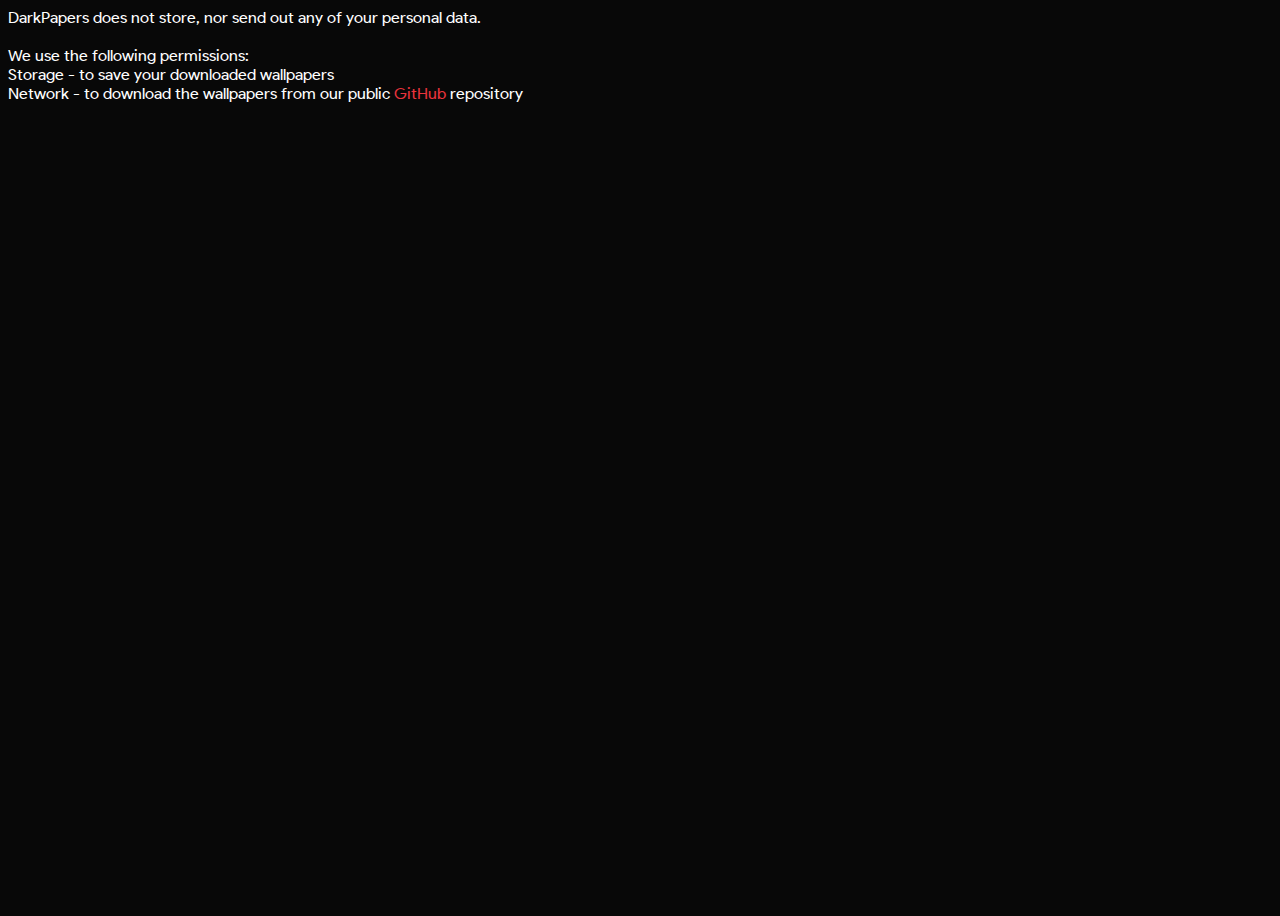
<file: privacypolicy/index.html>
<!DOCTYPE html>
<html lang="en">

<head>
    <meta name="viewport" content="width=device-width, initial-scale=1">
    <meta charset="UTF-8">
    <meta name="robots" content="noindex,nofollow" />    <title>DarkPapers Privacy Policy</title>
    <link rel="stylesheet" href="../assets/css/style.css" />
    <link rel="icon" href="../assets/img/logo.png"/>
</head>

<body>
    <div class="container">
    <div class="privacy">
            DarkPapers does not store, nor send out any of your personal data. <br> <br>
            We use the following permissions: <br>
            Storage - to save your downloaded wallpapers <br>
            Network - to download the wallpapers from our public <a href="https://github.com/DarkPlayerr/darkpapers" style="color:#E9333C">GitHub </a> repository
    </div>
</div>

</body>
</html>
</file>
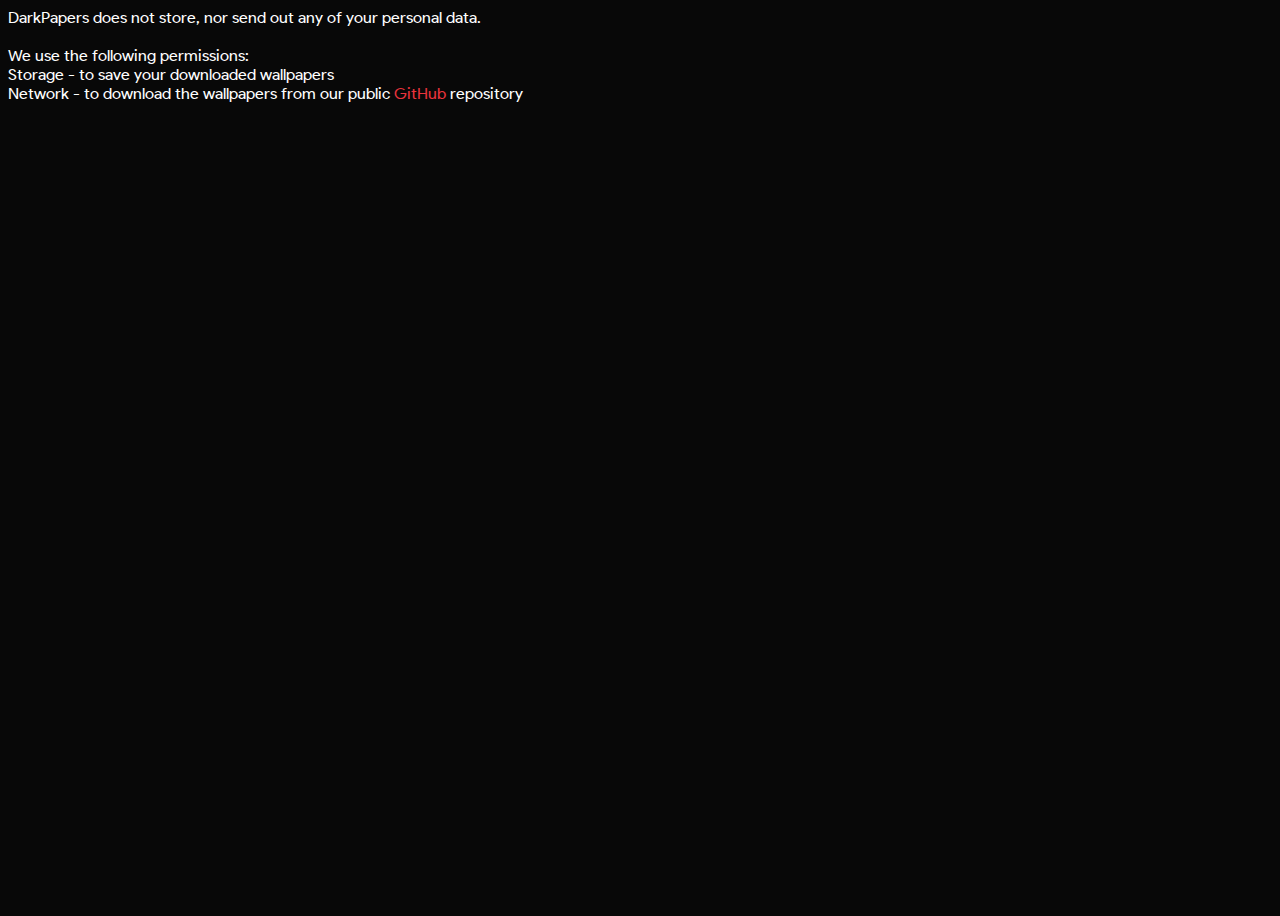
<file: privacypolicy.html>
<!DOCTYPE html>
<html lang="en">

<head>
    <meta name="viewport" content="width=device-width, initial-scale=1">
    <meta charset="UTF-8">
    <meta name="robots" content="noindex,nofollow" />    <title>DarkPapers Privacy Policy</title>
    <link rel="stylesheet" href="assets/css/style.css" />
    <link rel="icon" href="assets/img/logo.png"/>
</head>

<body>
    <div class="container">
    <div class="privacy">
            DarkPapers does not store, nor send out any of your personal data. <br> <br>
            We use the following permissions: <br>
            Storage - to save your downloaded wallpapers <br>
            Network - to download the wallpapers from our public <a href="https://github.com/DarkPlayerr/darkpapers" style="color:#E9333C">GitHub </a> repository
    </div>
</div>

</body>
</html>
</file>
<file: assets/css/style.css>
@font-face {
    font-family: 'Product Sans';
    src: url('/assets/fonts/ProductSans-BoldItalic.eot');
    src: url('/assets/fonts/ProductSans-BoldItalic.eot?#iefix') format('embedded-opentype'),
        url('/assets/fonts/ProductSans-BoldItalic.woff') format('woff'),
        url('/assets/fonts/ProductSans-BoldItalic.svg#ProductSans-BoldItalic') format('svg');
    font-weight: bold;
    font-style: italic;
    font-display: swap;
}

@font-face {
    font-family: 'Product Sans';
    src: url('/assets/fonts/ProductSans-Bold.eot');
    src: url('/assets/fonts/ProductSans-Bold.eot?#iefix') format('embedded-opentype'),
        url('/assets/fonts/ProductSans-Bold.woff') format('woff'),
        url('/assets/fonts/ProductSans-Bold.svg#ProductSans-Bold') format('svg');
    font-weight: bold;
    font-style: normal;
    font-display: swap;
}

@font-face {
    font-family: 'Product Sans';
    src: url('/assets/fonts/ProductSans-Italic.eot');
    src: url('/assets/fonts/ProductSans-Italic.eot?#iefix') format('embedded-opentype'),
        url('/assets/fonts/ProductSans-Italic.woff') format('woff'),
        url('/assets/fonts/ProductSans-Italic.svg#ProductSans-Italic') format('svg');
    font-weight: normal;
    font-style: italic;
    font-display: swap;
}

@font-face {
    font-family: 'Product Sans';
    src: url('/assets/fonts/ProductSans-Regular.eot');
    src: url('/assets/fonts/ProductSans-Regular.eot?#iefix') format('embedded-opentype'),
        url('/assets/fonts/ProductSans-Regular.woff') format('woff'),
        url('/assets/fonts/ProductSans-Regular.svg#ProductSans-Regular') format('svg');
    font-weight: normal;
    font-style: normal;
    font-display: swap;
}

:root {
    --font: 'Product Sans';
    --background: #080808;
    --white: #FAF9F6;
    --accent: #e9333c;
    --grey1: #1C1E1F;
    --grey2: #111213;
    color-scheme: dark;
    scroll-behavior: smooth;
}

body{
    background-color: var(--background);
    font-family: var(--font);
    text-rendering: optimizeLegibility;
    -webkit-font-smoothing: antialiased;
    display: flex;
    min-height: 100vh;
    min-width: 100vw;
    flex-direction: column;
    font-family: var(--font), sans-serif;
    overflow-x: hidden;
}

.header {
    width: 100vw;
    height: 100vh;
}

#header-content {
    display: flex;
    flex-direction: column;
    flex: 1 auto;
    align-items: center;
    justify-content: center;
    min-height: 100%;
    position: relative;
    text-align: center;
}

#userPhoto{
    width: 120px;
    height: 120px;
    display: block;
    border-radius: 50%;
    border: solid var(--grey1) 2px;
}

#userName{
    width: 100%;
    font-size: 35px;
    font-weight: bold;
    color: var(--white);
}

#links{
    max-width: 90%;
    width: auto;
    display: block;
    margin: 27px auto;
    color: var(--white);
}

.link{
    display: block;
    margin-bottom: 20px;
    padding: 17px;
    font-size: 18px;
    font-weight: normal;
    text-align: center;
    color: var(--white);
    word-wrap: break-word;
    background-color: var(--grey2);
    border-radius: 15px;
}

.link:hover{
    display: block;
    margin-bottom: 20px;
    padding: 17px;
    font-size: 18px;
    font-weight: normal;
    text-align: center;
    color: var(--accent);
    word-wrap: break-word;
    background-color: var(--grey2);
    border-radius: 15px;
}


a {
    color: inherit;
    text-decoration: none;
    display: inline;
} 

.arrow {
    font-family: 'Material Symbols Outlined';
    font-weight: normal;
    font-style: normal;
    font-size: 48px;
    line-height: 1;
    letter-spacing: normal;
    text-transform: none;
    display: inline-block;
    white-space: nowrap;
    word-wrap: normal;
    direction: ltr;
    -webkit-font-feature-settings: 'liga';
    -webkit-font-smoothing: antialiased;
    color: var(--white);
}

#projects {
    display: flex;
    margin: 0 auto;
    flex-direction: column;
    flex: 1 auto;
    position: relative;
    max-width: 600px;
}

#about {
    display: flex;
    margin: 0 auto;
    flex-direction: column;
    flex: 1 auto;
    position: relative;
    max-width: 600px;
}

.header-text {
    font-size: 30px;
    font-weight: bold;
    color: var(--white);
    width: 85vw;
    max-width: 640px;
    display: block;
    margin: auto auto;
    padding: 30px 0 10px 0;
}

.text {
    color: var(--white);
    font-size: 18px;
    width: 100%;
    font-weight: normal;

}

h2 {
    width: 100%;
    font-size: 25px;
    font-weight: normal;
    color: var(--white);
    margin-bottom: 10px;
}

.table {
    width: 75vw;
    max-width: 600px;
    display: block;
    margin: 15px auto;
    padding: 17px;
    background-color: var(--grey2);
    border-radius: 15px;
}

.buttons {
    margin-top: 15px;
}

.button {
    padding: 6px 14px;
    font-size: 18px;
    font-weight: normal;
    text-decoration: none;
    color: var(--white);
    background-color: var(--grey1);
    border-radius: 16px;
    margin-right: 5px;
}

.button:hover {
    padding: 6px 12px;
    font-size: 18px;
    font-weight: normal;
    text-decoration: none;
    color: var(--accent);
    background-color: var(--grey1);
    border-radius: 15px;
    margin-right: 5px;
}

.img {
    width: 100%;
    height: 100%;
    border-radius: 15px;
    margin-top: 10px;
}

.carousel {
    background: var(--grey2);
}

.carousel img {
    display: block;
    width: 100%;
    border-radius: 15px;
    margin: 10px 15px 0 0;
}


.flickity-button {
    background-color: var(--white) !important;
}

.flickity-button-icon {
    fill: var(--background) !important;
}

.flickity-prev-next-button {
    width: 40px !important;
    height: 40px !important;
}

footer {
    text-align: center;
    font-size: 18px;
    font-weight: bold;
    padding: 30px 0;
}
</file>
